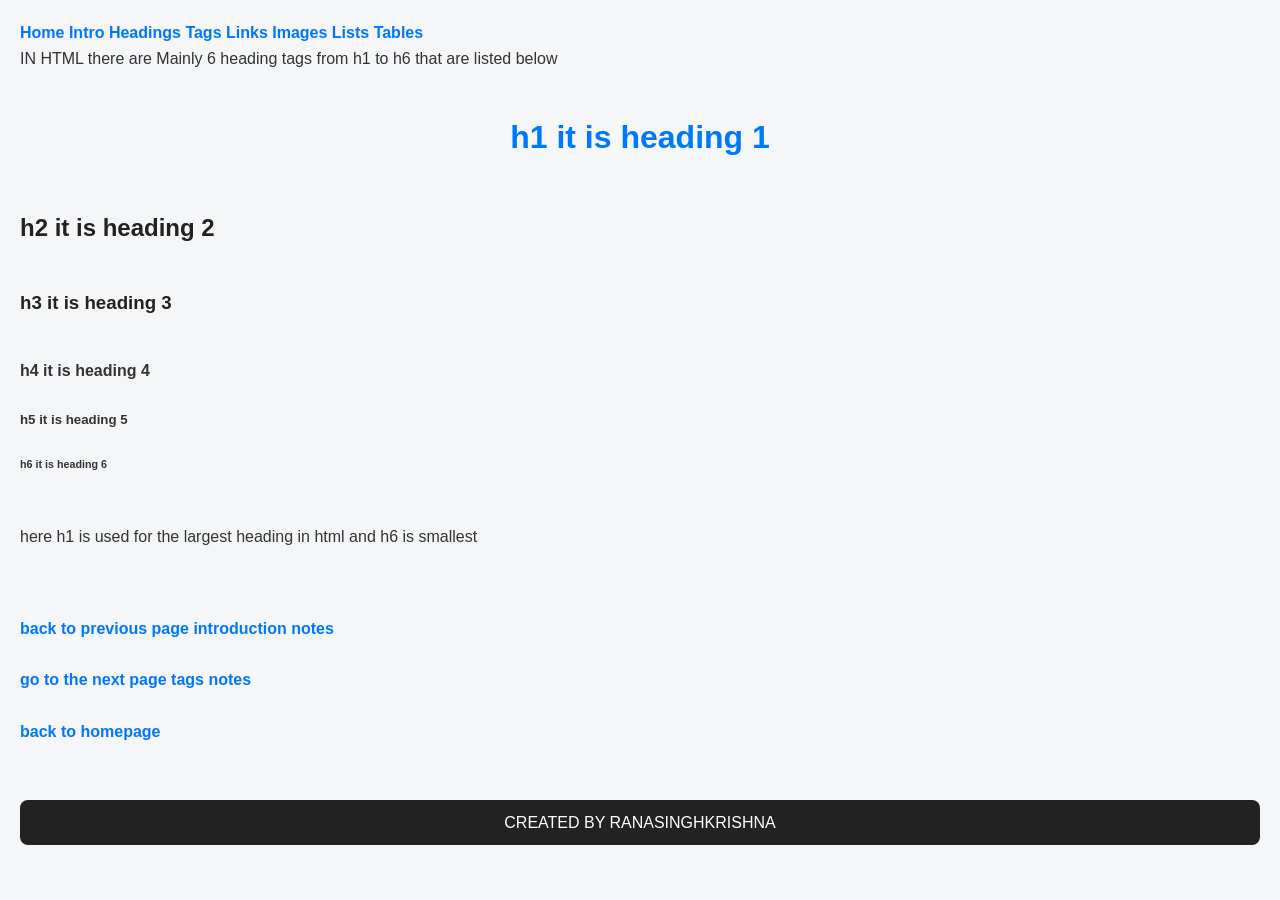
<file: headings.html>
<!DOCTYPE html>
<html lang="en">
<head>
    <meta charset="UTF-8">
    <meta name="viewport" content="width=device-width, initial-scale=1.0">
    <title>HTML HEADINGS NOTES</title>
    <link rel="stylesheet" href="style.css">
</head>
<body>
    <nav>
    <a href="index.html">Home</a>
    <a href="introduction.html">Intro</a>
    <a href="headings.html">Headings</a>
    <a href="tags.html">Tags</a>
    <a href="links.html">Links</a>
    <a href="images.html">Images</a>
    <a href="lists.html">Lists</a>
    <a href="tables.html">Tables</a>
</nav>
   <header>
    <p>
       IN HTML there are Mainly 6 heading tags from h1 to h6 that are listed below  
    </p>
    <br>
    <h1>h1 it is heading 1 </h1>
    <br>
    <h2>h2 it is heading 2</h2>
    <br>
    <h3>h3 it is heading 3</h3>
    <br>
    <h4>h4 it is heading 4</h4>
    <br> 
    <h5>h5 it is heading 5</h5>
    <br>
    <h6>h6 it is heading 6</h6>
    <br><br>
    <p>
        here h1 is used for the largest heading in html and h6 is smallest
    </p>
   </header> 
   <br><br>
   <a href="introduction.html">back to previous page introduction notes</a>
   <br><br>
   <a href="tags.html">go to the next page tags notes </a>
   <br><br>
   <a href="index.html">back to homepage</a>

   <br><br>
   <footer>
    CREATED BY RANASINGHKRISHNA 
   </footer>

</body>
</html>
</file>
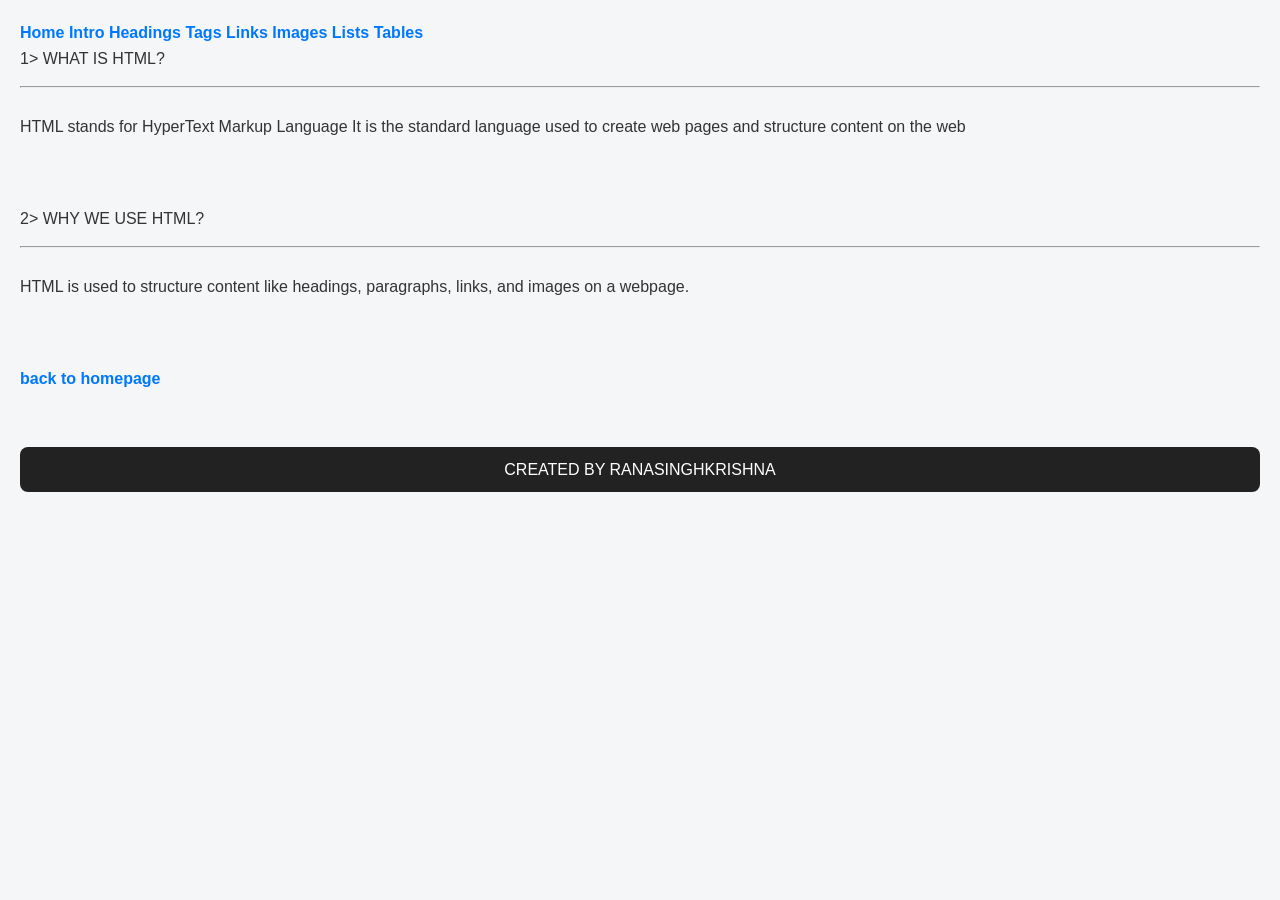
<file: introduction.html>
<!DOCTYPE html>
<html lang="en">
<head>
    <meta charset="UTF-8">
    <meta name="viewport" content="width=device-width, initial-scale=1.0">
    <title>introduction</title>
    <link rel="stylesheet" href="style.css">
</head>
<body>
  <nav>
    <a href="index.html">Home</a>
    <a href="introduction.html">Intro</a>
    <a href="headings.html">Headings</a>
    <a href="tags.html">Tags</a>
    <a href="links.html">Links</a>
    <a href="images.html">Images</a>
    <a href="lists.html">Lists</a>
    <a href="tables.html">Tables</a>
</nav>
  <header>
    <p>
      1> WHAT IS HTML?
    </p>
     <hr>
    <br>
     
     <p>HTML stands for HyperText Markup Language
        It is the standard language used to create 
        web pages and structure content on the web</p>

        <br>
        <br>

      <p>
       2> WHY WE USE HTML?
      </p>
      <hr>
      <br>
      <p>
        HTML is used to structure content like headings, paragraphs, links, and images on a webpage.
      </p>
      
      </header>  

      <br><br>

  <a href="index.html">back to homepage</a>
  <br><br>

  <footer>
    CREATED BY RANASINGHKRISHNA
  </footer>
</body>
</html>
</file>
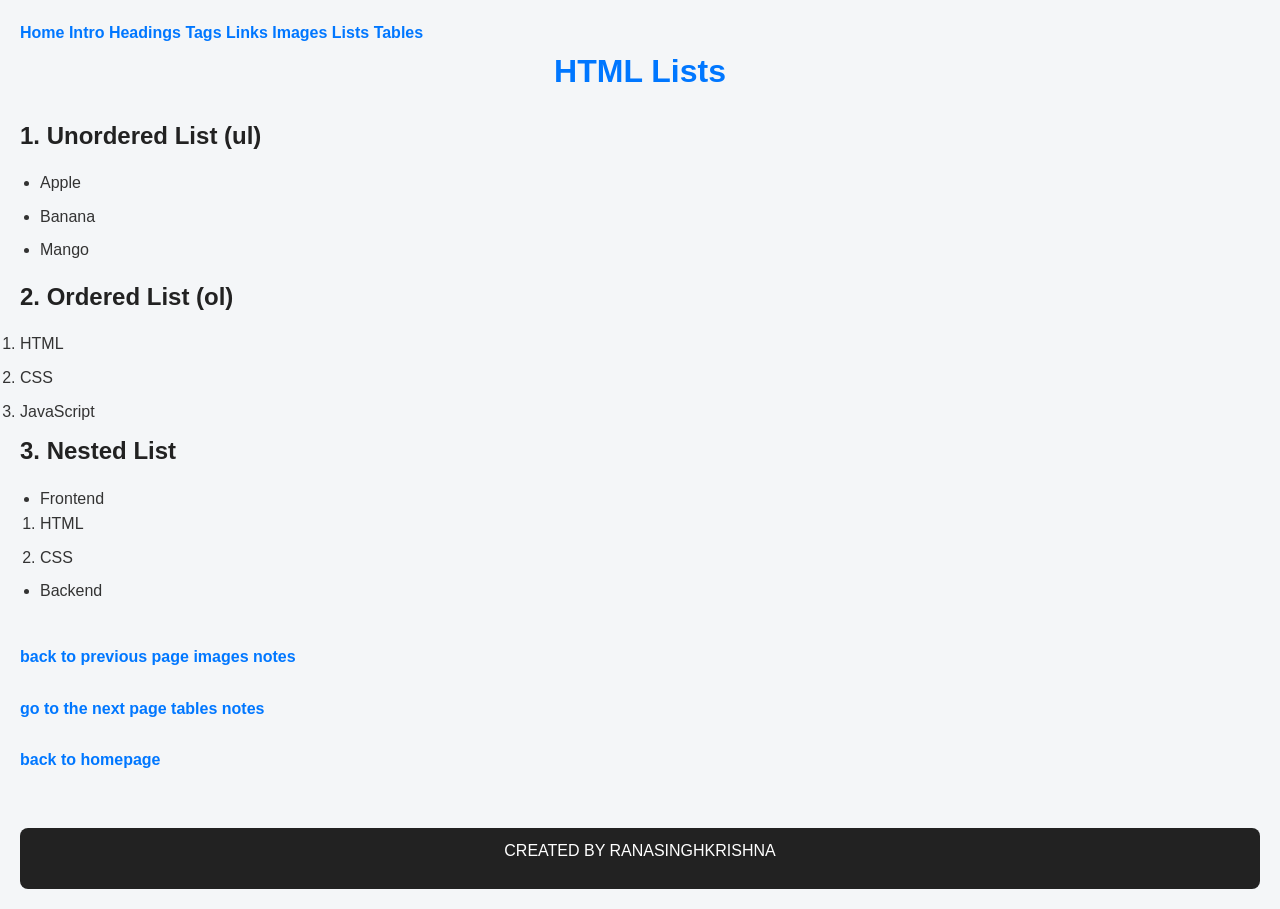
<file: lists.html>
<!DOCTYPE html>
<html lang="en">
<head>
    <meta charset="UTF-8">
    <meta name="viewport" content="width=device-width, initial-scale=1.0">
    <title>Lists Notes</title>
    <link rel="stylesheet" href="style.css">
</head>
<body>
<nav>
    <a href="index.html">Home</a>
    <a href="introduction.html">Intro</a>
    <a href="headings.html">Headings</a>
    <a href="tags.html">Tags</a>
    <a href="links.html">Links</a>
    <a href="images.html">Images</a>
    <a href="lists.html">Lists</a>
    <a href="tables.html">Tables</a>
</nav>
<h1>HTML Lists</h1>

<h2>1. Unordered List (ul)</h2>
<ul>
    <li>Apple</li>
    <li>Banana</li>
    <li>Mango</li>
</ul>

<h2>2. Ordered List (ol)</h2>
<ol>
    <li>HTML</li>
    <li>CSS</li>
    <li>JavaScript</li>
</ol>

<h2>3. Nested List</h2>
<ul>
    <li>Frontend
        <ol>
            <li>HTML</li>
            <li>CSS</li>
        </ol>
    </li>
    <li>Backend</li>
</ul>

<br>
<a href="images.html">back to previous page images notes </a>
   <br><br>
   <a href="tables.html">go to the next page tables notes</a>
   <br><br>
   <a href="index.html">back to homepage</a>
   <br><br>
    <!-- Footer -->
    <footer>
        <p>CREATED BY RANASINGHKRISHNA</p>
    </footer>

</body>
</html>
</file>
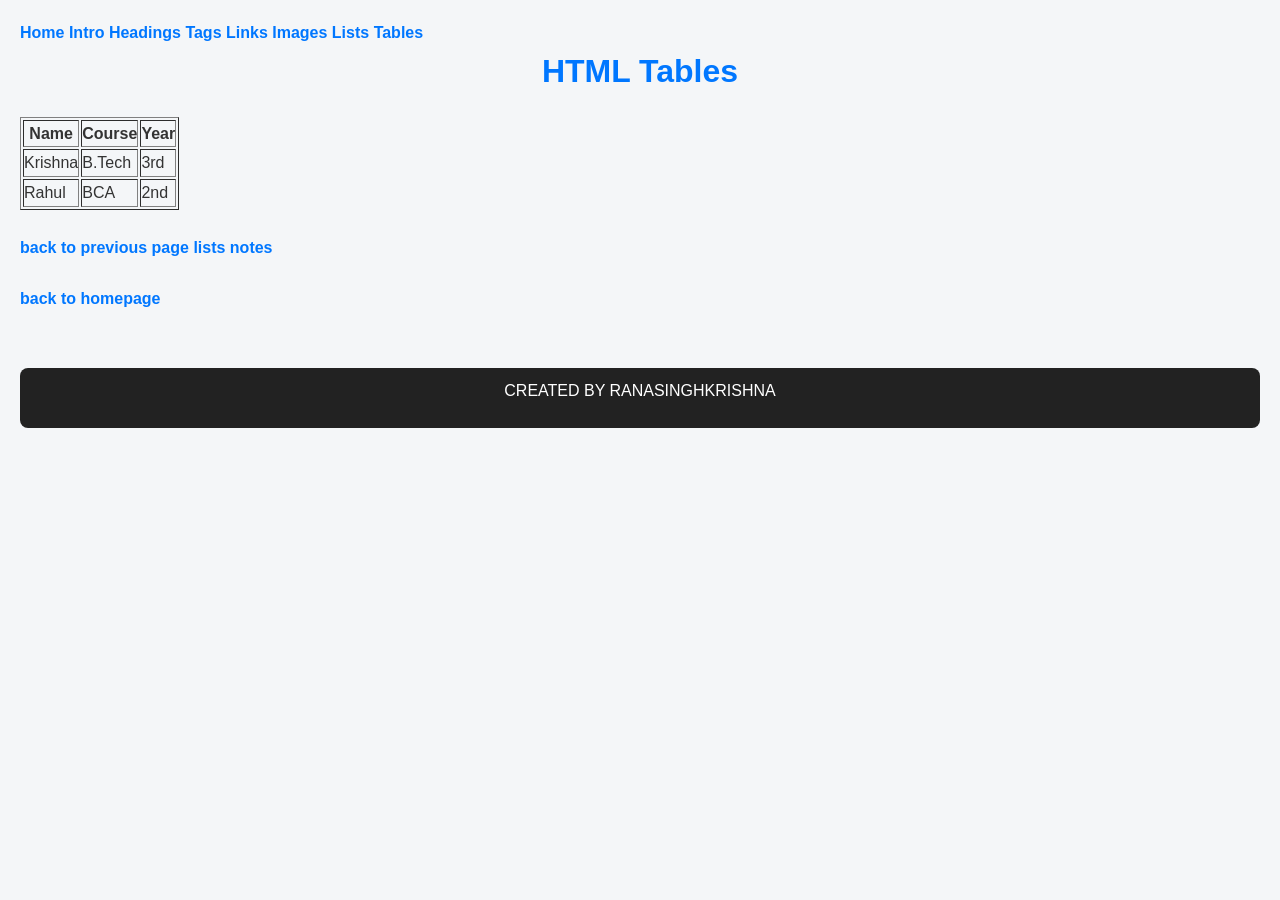
<file: tables.html>
<!DOCTYPE html>
<html lang="en">
<head>
    <meta charset="UTF-8">
    <meta name="viewport" content="width=device-width, initial-scale=1.0">
    <title>Tables Notes</title>
    <link rel="stylesheet" href="style.css">
</head>
<body>
    <nav>
    <a href="index.html">Home</a>
    <a href="introduction.html">Intro</a>
    <a href="headings.html">Headings</a>
    <a href="tags.html">Tags</a>
    <a href="links.html">Links</a>
    <a href="images.html">Images</a>
    <a href="lists.html">Lists</a>
    <a href="tables.html">Tables</a>
</nav>

<h1>HTML Tables</h1>

<table border="1">
    <tr>
        <th>Name</th>
        <th>Course</th>
        <th>Year</th>
    </tr>

    <tr>
        <td>Krishna</td>
        <td>B.Tech</td>
        <td>3rd</td>
    </tr>

    <tr>
        <td>Rahul</td>
        <td>BCA</td>
        <td>2nd</td>
    </tr>
</table>

<br>
<a href="lists.html">back to previous page lists notes </a>
   <br><br>
   <a href="index.html">back to homepage</a>
   <br><br>
    <!-- Footer -->
    <footer>
        <p>CREATED BY RANASINGHKRISHNA</p>
    </footer>

</body>
</html>
</file>
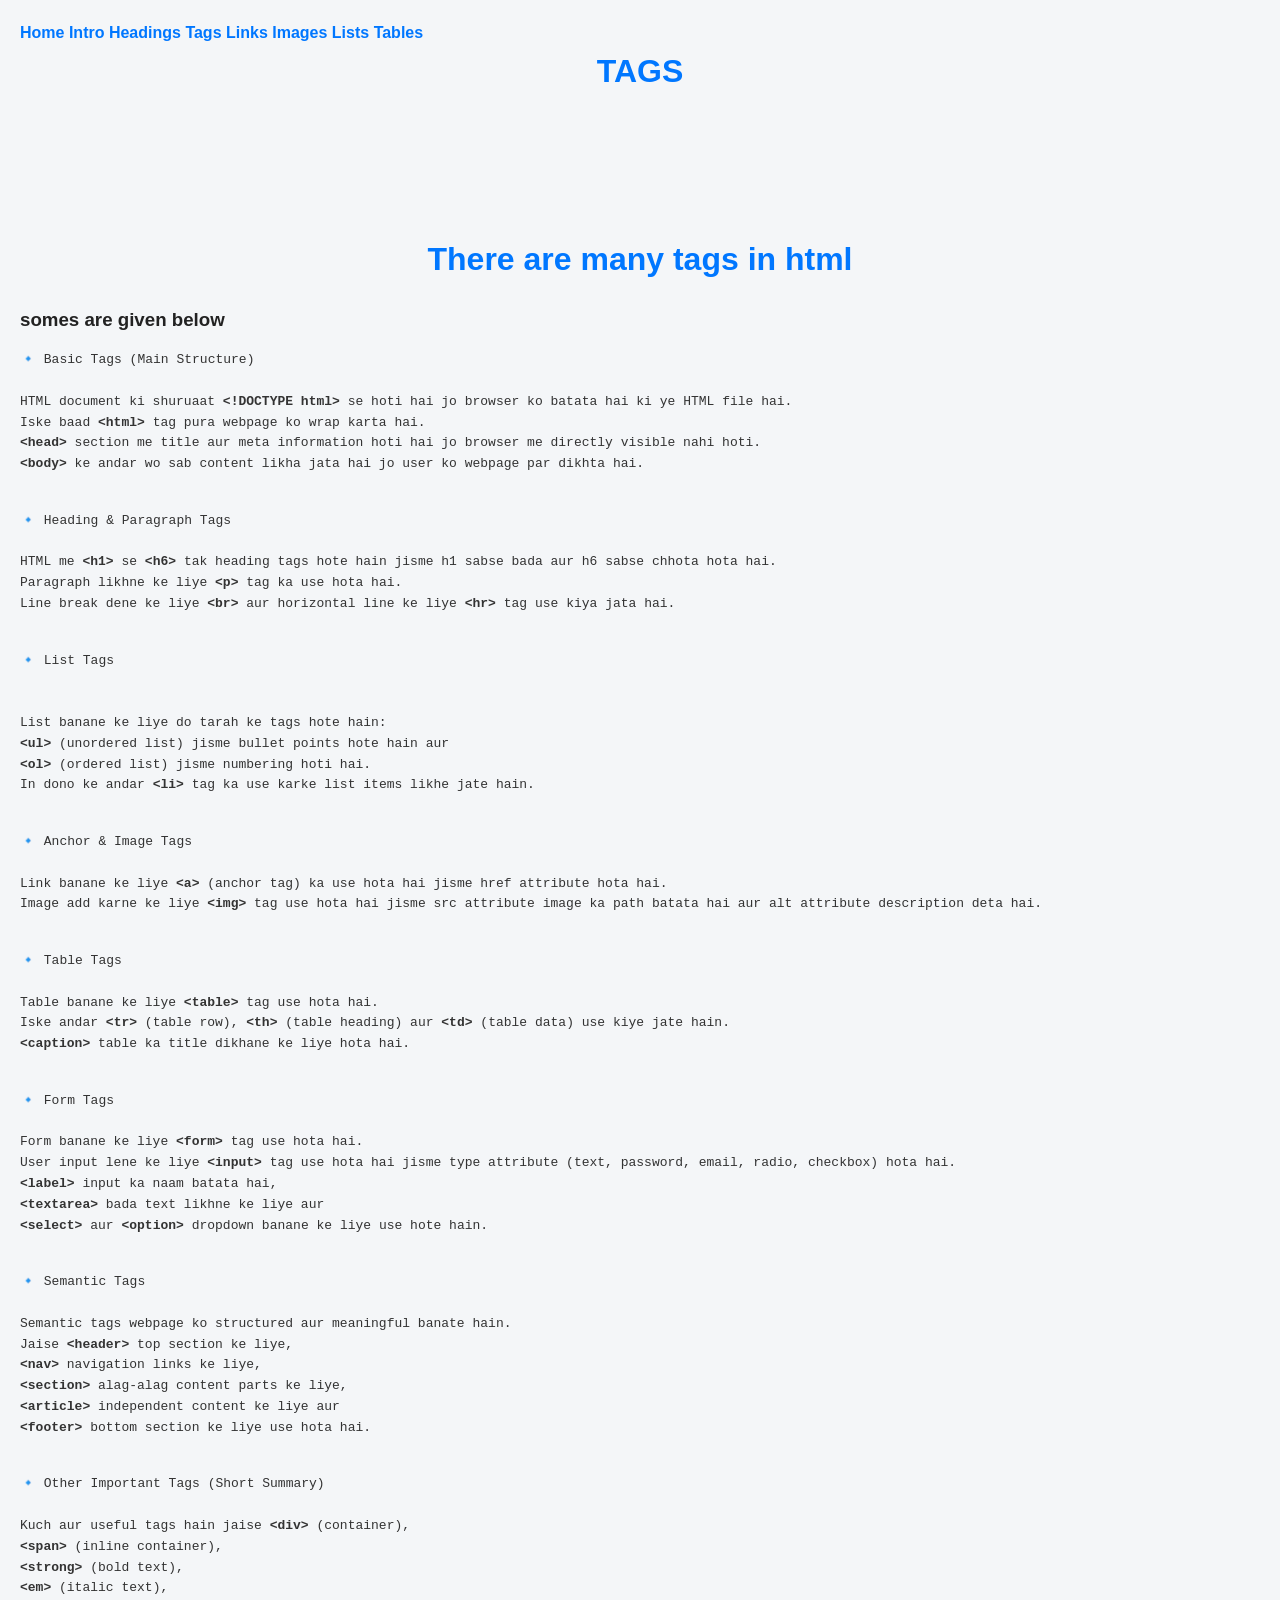
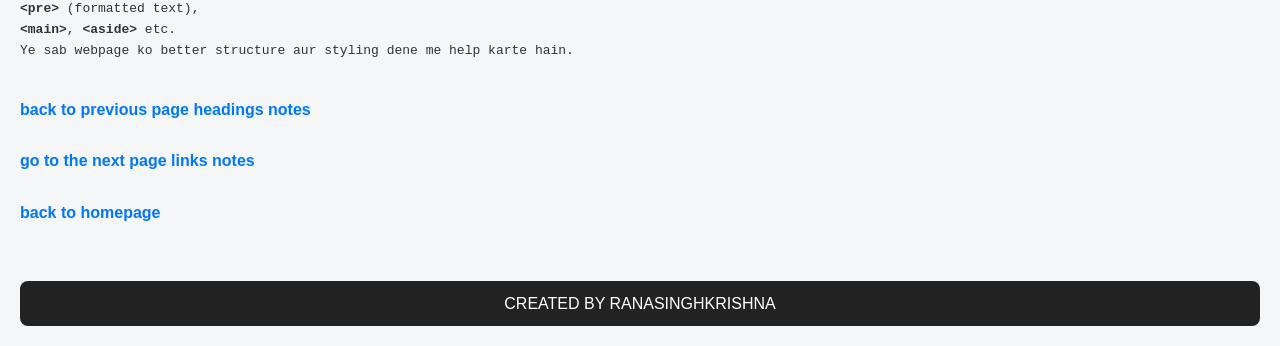
<file: tags.html>
<!DOCTYPE html>
<html lang="en">
<head>
    <meta charset="UTF-8">
    <meta name="viewport" content="width=device-width, initial-scale=1.0">
    <title>HTML TAGS NOTES</title>
    <link rel="stylesheet" href="style.css">
</head>
<body>
  <nav>
    <a href="index.html">Home</a>
    <a href="introduction.html">Intro</a>
    <a href="headings.html">Headings</a>
    <a href="tags.html">Tags</a>
    <a href="links.html">Links</a>
    <a href="images.html">Images</a>
    <a href="lists.html">Lists</a>
    <a href="tables.html">Tables</a>
</nav>
  <header>
  
        <h1>
                  TAGS
        </h1>
    <BR><BR><BR><BR>
    <p>
       <h1> There are many tags in html </h1> 
       <h3> somes are given below </h3> 
       
       <pre>🔹 Basic Tags (Main Structure)
<p>
HTML document ki shuruaat <b>&lt;!DOCTYPE html&gt;</b> se hoti hai jo browser ko batata hai ki ye HTML file hai. 
Iske baad <b>&lt;html&gt;</b> tag pura webpage ko wrap karta hai. 
<b>&lt;head&gt;</b> section me title aur meta information hoti hai jo browser me directly visible nahi hoti. 
<b>&lt;body&gt;</b> ke andar wo sab content likha jata hai jo user ko webpage par dikhta hai.
</p>
🔹 Heading & Paragraph Tags
<p>
HTML me <b>&lt;h1&gt;</b> se <b>&lt;h6&gt;</b> tak heading tags hote hain jisme h1 sabse bada aur h6 sabse chhota hota hai. 
Paragraph likhne ke liye <b>&lt;p&gt;</b> tag ka use hota hai. 
Line break dene ke liye <b>&lt;br&gt;</b> aur horizontal line ke liye <b>&lt;hr&gt;</b> tag use kiya jata hai.
</p>
🔹 List Tags

<p>
List banane ke liye do tarah ke tags hote hain: 
<b>&lt;ul&gt;</b> (unordered list) jisme bullet points hote hain aur 
<b>&lt;ol&gt;</b> (ordered list) jisme numbering hoti hai. 
In dono ke andar <b>&lt;li&gt;</b> tag ka use karke list items likhe jate hain.
</p>
🔹 Anchor & Image Tags
<p>
Link banane ke liye <b>&lt;a&gt;</b> (anchor tag) ka use hota hai jisme href attribute hota hai. 
Image add karne ke liye <b>&lt;img&gt;</b> tag use hota hai jisme src attribute image ka path batata hai aur alt attribute description deta hai.
</p>
🔹 Table Tags
<p>
Table banane ke liye <b>&lt;table&gt;</b> tag use hota hai. 
Iske andar <b>&lt;tr&gt;</b> (table row), <b>&lt;th&gt;</b> (table heading) aur <b>&lt;td&gt;</b> (table data) use kiye jate hain. 
<b>&lt;caption&gt;</b> table ka title dikhane ke liye hota hai.
</p>
🔹 Form Tags
<p>
Form banane ke liye <b>&lt;form&gt;</b> tag use hota hai. 
User input lene ke liye <b>&lt;input&gt;</b> tag use hota hai jisme type attribute (text, password, email, radio, checkbox) hota hai. 
<b>&lt;label&gt;</b> input ka naam batata hai, 
<b>&lt;textarea&gt;</b> bada text likhne ke liye aur 
<b>&lt;select&gt;</b> aur <b>&lt;option&gt;</b> dropdown banane ke liye use hote hain.
</p>
🔹 Semantic Tags
<p>
Semantic tags webpage ko structured aur meaningful banate hain. 
Jaise <b>&lt;header&gt;</b> top section ke liye, 
<b>&lt;nav&gt;</b> navigation links ke liye, 
<b>&lt;section&gt;</b> alag-alag content parts ke liye, 
<b>&lt;article&gt;</b> independent content ke liye aur 
<b>&lt;footer&gt;</b> bottom section ke liye use hota hai.
</p>
🔹 Other Important Tags (Short Summary)
<p>
Kuch aur useful tags hain jaise <b>&lt;div&gt;</b> (container), 
<b>&lt;span&gt;</b> (inline container), 
<b>&lt;strong&gt;</b> (bold text), 
<b>&lt;em&gt;</b> (italic text), 
<b>&lt;pre&gt;</b> (formatted text), 
<b>&lt;main&gt;</b>, <b>&lt;aside&gt;</b> etc. 
Ye sab webpage ko better structure aur styling dene me help karte hain.
</p>
</pre>
    
  </header> 
   <a href="headings.html">back to previous page headings notes </a>
   <br><br>
   <a href="links.html">go to the next page links notes</a>
   <br><br>
   <a href="index.html">back to homepage</a>


   <br><br>
   <footer>
    CREATED BY RANASINGHKRISHNA 
   </footer> 
</body>
</html>
</file>
<file: style.css>
/* Reset */
* {
    margin: 0;
    padding: 0;
    box-sizing: border-box;
}

/* Body */
body {
    font-family: Arial, sans-serif;
    background: #f4f6f8;   /* clean light background */
    color: #333;
    line-height: 1.6;
    padding: 20px;
}

/* Headings */
h1, h2, h3 {
    margin-bottom: 15px;
    color: #222;
}

/* Main Title */
h1 {
    text-align: center;
    margin-bottom: 20px;
    color: #0077ff;
}

/* Paragraph */
p {
    margin-bottom: 15px;
}

/* Links */
a {
    color: #0077ff;
    text-decoration: none;
    font-weight: bold;
}

a:hover {
    color: #0056cc;
    text-decoration: underline;
}

/* Sections */
section {
    background: #fff;
    padding: 20px;
    margin-bottom: 20px;
    border-radius: 10px;
    box-shadow: 0 2px 8px rgba(0,0,0,0.1);
}

/* List */
ul {
    margin-left: 20px;
    margin-bottom: 15px;
}

li {
    margin-bottom: 8px;
}

/* Images */
img {
    width: 200px;
    border-radius: 10px;
    margin: 10px 0;
}

/* Footer */
footer {
    text-align: center;
    margin-top: 30px;
    padding: 10px;
    background: #222;
    color: #fff;
    border-radius: 8px;
}

/* Buttons */
.button {
    display: inline-block;
    padding: 8px 15px;
    background: #0077ff;
    color: #fff;
    border-radius: 5px;
    margin-top: 10px;
}

.button:hover {
    background: #0056cc;
}

/* 🔥 Glass Navbar */
.navbar {
    position: sticky;
    top: 0;
    padding: 15px;
    text-align: center;

    background: rgba(255, 255, 255, 0.1);
    backdrop-filter: blur(8px);
    -webkit-backdrop-filter: blur(8px);

    border-bottom: 1px solid rgba(0,0,0,0.1);
}

/* Navbar Links */
.navbar a {
    color: #0077ff;
    margin: 10px;
    text-decoration: none;
    font-weight: bold;
}

.navbar a:hover {
    color: #000;
}
</file>
